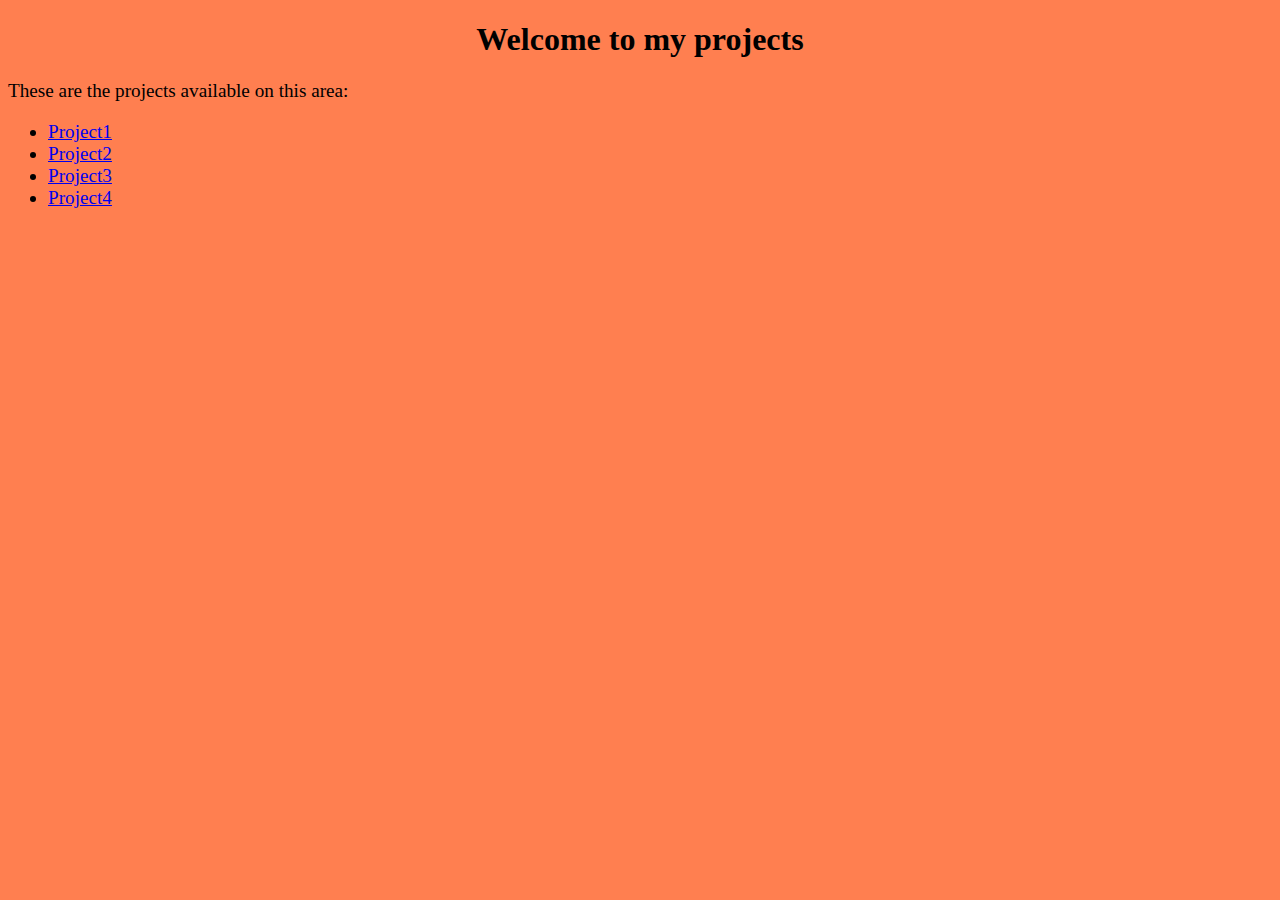
<file: index.html>
<!DOCTYPE html>
<html>
    <head>
        <title>My Projects</title>
         <link rel="stylesheet" href="indexcss.css" "text/css">
    </head>
    <body>
        <h1>Welcome to my projects</h1>
        <p>
            These are the projects available on this area:
        </p>
        <ul>
            <li><a href="project1.html">Project1</a></li>
            <li><a href="project2.html">Project2</a></li>
            <li><a href="project3.html">Project3</a></li>
            <li><a href="project4.html">Project4</a></li>            
        </ul>
    </body>
</html>
</file>
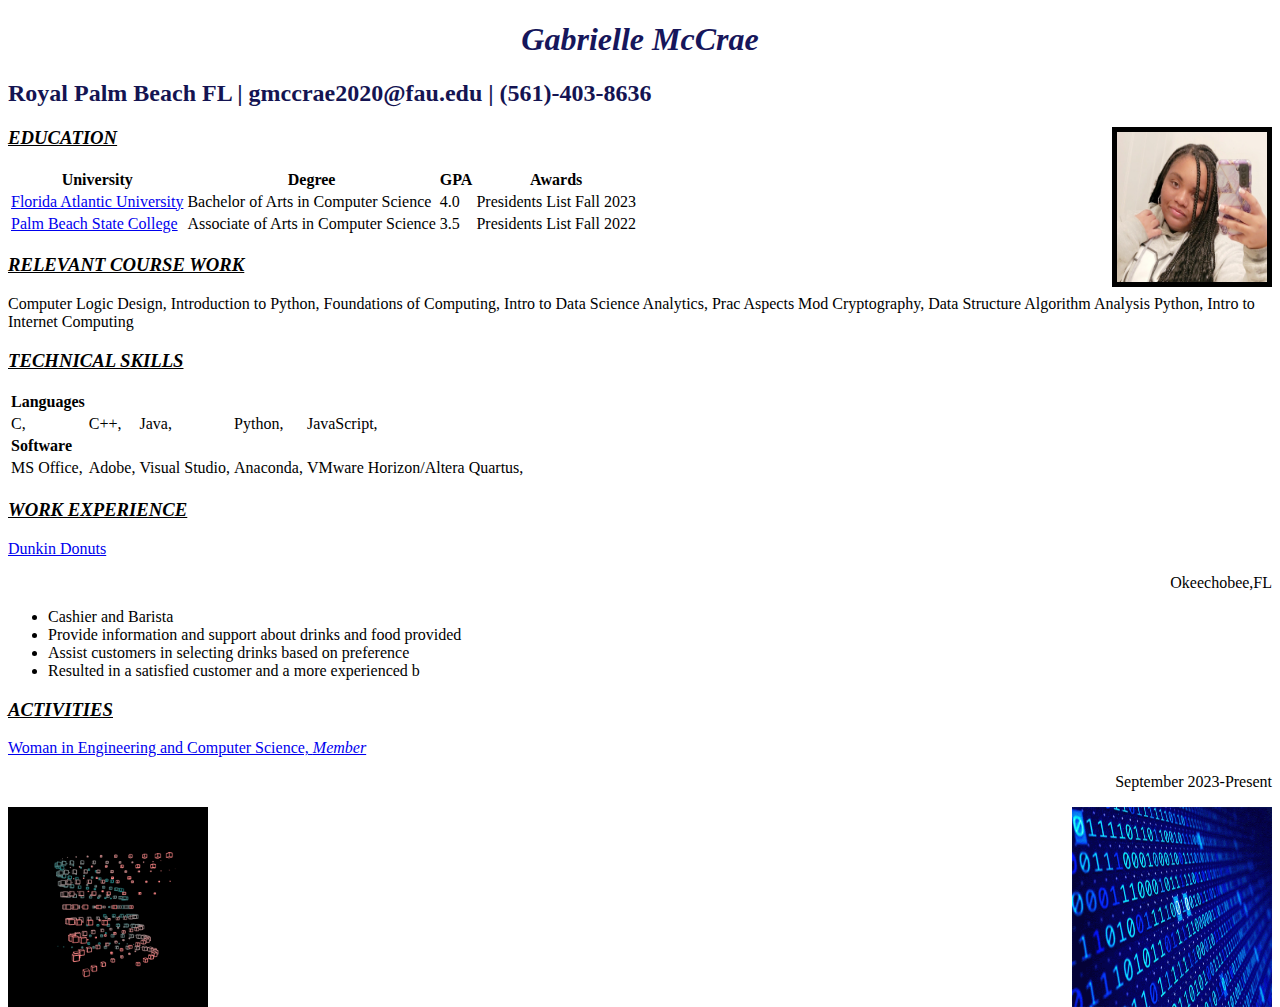
<file: project1.html>
<!DOCTYPE html>
<html lan="en">
<meta chastset="UTF-8">
<html>
    <head>
        <title>Gabrielle's Online Resume</title>
        <link rel="stylesheet" href="project1css.css" "text/css">
    </head>
    <body>
        <h1><strong><cite><span style="color: rgb(22, 22, 91)">Gabrielle McCrae</span></cite></strong></h1>
        <h2><span style="color:rgb(20, 20, 82)">Royal Palm Beach FL | gmccrae2020@fau.edu | (561)-403-8636</span></h2> 
        <div class="image">
            <img align="right"src="images/1000010493.jpeg" alt="Selfie" width="150"height="150" border=5px solid #555>
        </div>
        <h3>EDUCATION</h3>
        <table>
            <tr>
                <th style="text-align:center">University</th>
                <th style="text-align:center">Degree</th>
                <th style="text-align:center">GPA</th>
                <th style="text-align:center">Awards</th>
            </tr>
            <tr>
                <td><a href="https://www.fau.edu/" target="_blank">Florida Atlantic University</a></td>
                <td>Bachelor of Arts in Computer Science</td>
                <td>4.0</td>
                <td>Presidents List Fall 2023</td>
            </tr>
            <tr>
                <td><a href="https://www.palmbeachstate.edu/" target="_blank">Palm Beach State College</a></td>
                <td>Associate of Arts in Computer Science</td>
                <td>3.5</td>
                <td>Presidents List Fall 2022</td>
        </table>
        <h3>RELEVANT COURSE WORK</h3>
        <p>Computer Logic Design, Introduction to Python, Foundations of Computing, Intro to Data Science Analytics, Prac Aspects
            Mod Cryptography, Data Structure Algorithm Analysis Python, Intro to Internet Computing 
        </p>
        <h3>TECHNICAL SKILLS</h3>
        <table>
            <tr>
                <th style="text-align:center">Languages</th>
            </tr>
            <tr>
                <td>C,</td>
                <td>C++,</td>
                <td>Java,</td>
                <td>Python,</td>
                <td>JavaScript,</td>
            </tr>
            <tr>
                <th style="text-align:left">Software</th>
            </tr>
            <tr>
                <td>MS Office,</td>
                <td>Adobe,</td>
                <td>Visual Studio,</td>
                <td>Anaconda,</td>
                <td>VMware Horizon/Altera Quartus,</td>
        </table>
        <h3>WORK EXPERIENCE</h3>
        <p><a href="https://www.dunkindonuts.com/en">Dunkin Donuts</a></p>
        <p style="text-align:right">Okeechobee,FL</p>
        <ul>
            <li>Cashier and Barista</li>
            <li>Provide information and support about drinks and food provided</li>
            <li>Assist customers in selecting drinks based on preference</li>
            <li>Resulted in a satisfied customer and a more experienced b<arista</li>
        </ul>
        <h3>ACTIVITIES</h3>
        <p><a href="https://www.fau.edu/engineering/dessa/wiecs/">Woman in Engineering and Computer Science, <cite>Member</cite></a></p>
        <p style="text-align: right">September 2023-Present</p>
        <footer>
            <div class="mydiv">
                <img align="left"src="images/Daily%20Art%20-%20Geometric%20Animations%20_%20171119.gif"alt="Animation" width="200px" height="200px">
                <img align="right"src="images/Coding%20GIF%20-%20Coding%20-%20Discover%20&%20Share%20GIFs.gif"alt="code" width="200px" height="200px">
            </div>
        </footer>
    </body>
</html>
</file>
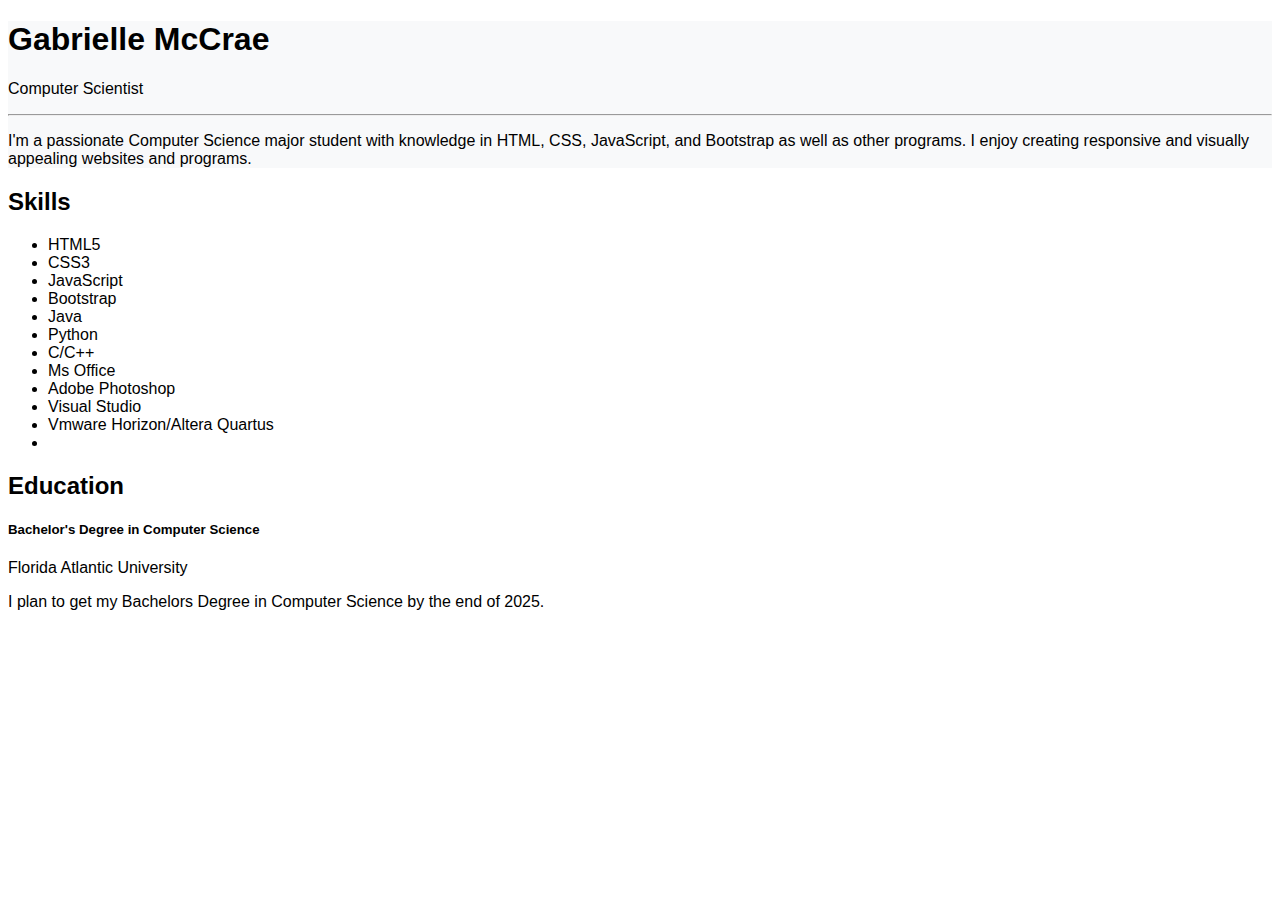
<file: project2.html>
<!DOCTYPE html>
<html lang="en">
<head>
  <meta charset="UTF-8">
  <meta name="viewport" content="width=device-width, initial-scale=1.0">
  <title>Gabrielle McCrae's Resume</title>
  <link rel="stylesheet" href="project2css.css">
  <!-- Bootstrap CSS -->
  <link rel="stylesheet" href="https://cdn.jsdelivr.net/npm/bootstrap@5.3.2/dist/css/bootstrap.min.css" integrity="sha384-T3c6CoIi6uLrA9TneNEoa7RxnatzjcDSCmG1MXxSR1GAsXEV/Dwwykc2MPK8M2HN" crossorigin="anonymous">  
  
</head>
<body>
  <div class="container">
    <div class="big mt-3">
      <h1 class="display-4">Gabrielle McCrae</h1>
      <p class="lead">Computer Scientist</p>
      <hr class="my-4">
      <p>I'm a passionate Computer Science major student with knowledge in HTML, CSS, JavaScript, and Bootstrap as well as other programs. I enjoy creating responsive and visually appealing websites and programs.</p>
    </div>
    
    <h2>Skills</h2>
    <ul class="list-group">
      <li class="list-group-item">HTML5</li>
      <li class="list-group-item">CSS3</li>
      <li class="list-group-item">JavaScript</li>
      <li class="list-group-item">Bootstrap</li>
      <li class="list-group-item">Java</li>
      <li class="list-group-item">Python</li>
      <li class="list-group-item">C/C++</li>
      <li class="list-group-item">Ms Office</li>
      <li class="list-group-item">Adobe Photoshop</li>
      <li class="list-group-item">Visual Studio</li>
      <li class="list-group-item">Vmware Horizon/Altera Quartus</li>
      <li class="list-group-item"></li>

    </ul>
    
    
    <h2>Education</h2>
    <div class="card">
      <div class="card-body">
        <h5 class="card-title">Bachelor's Degree in Computer Science</h5>
        <p class="card-text">Florida Atlantic University</p>
        <p class="card-text">I plan to get my Bachelors Degree in Computer Science by the end of 2025.</p>
      </div>
    </div>
  </div>
  
</body>
</html>
</file>
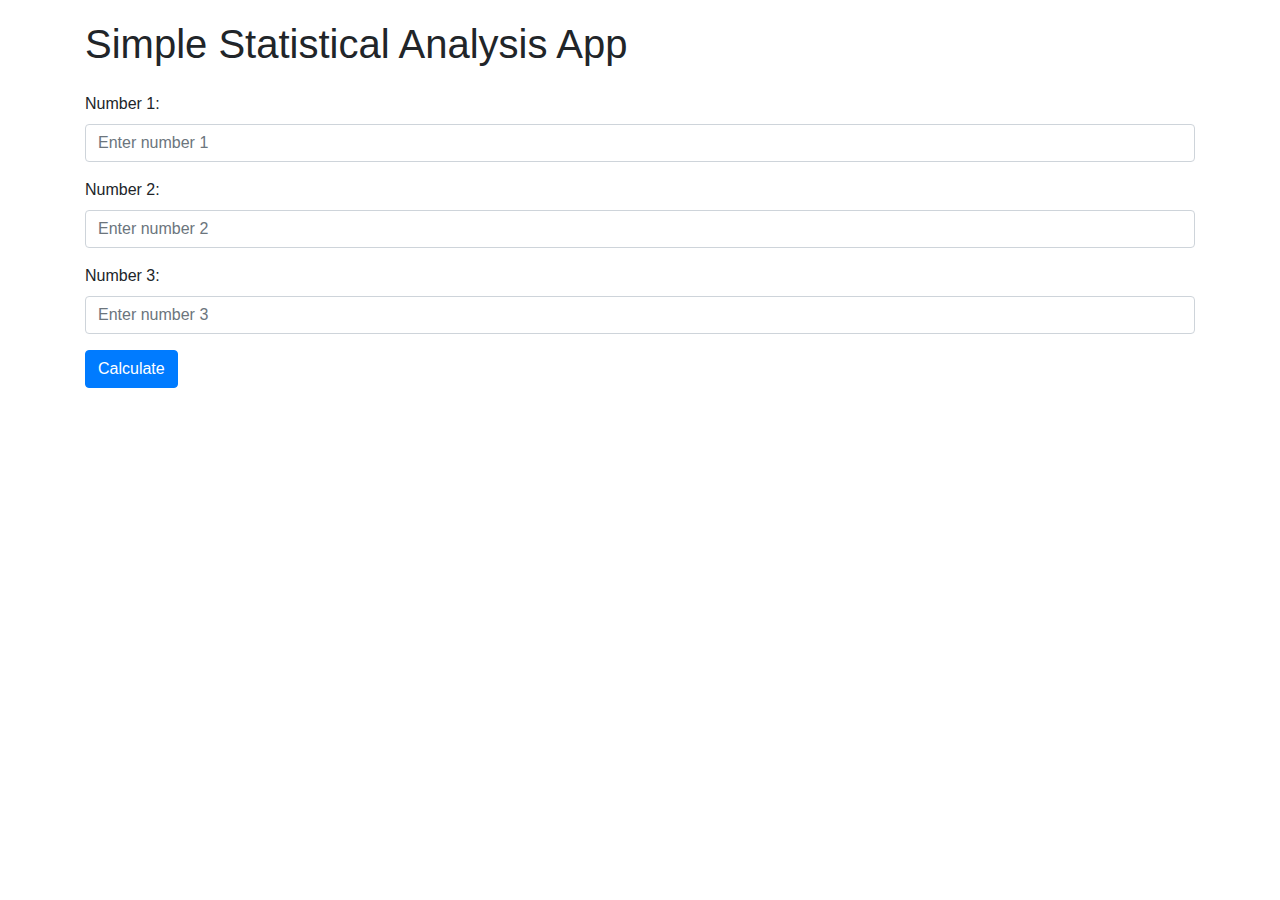
<file: project3.html>
<!DOCTYPE html>
<html lang="en">
<head>
  <meta charset="UTF-8">
  <meta name="viewport" content="width=device-width, initial-scale=1.0">
  <title>Simple Statistical Analysis App</title>
  <!-- Bootstrap CSS -->
  <link rel="stylesheet" href="https://stackpath.bootstrapcdn.com/bootstrap/4.5.2/css/bootstrap.min.css">
  <!-- Custom CSS -->
    <link rel="stylesheet" href="project3css.css">
</head>
<body class="body">
  <div class="container">
    <h1 class="mb-4">Simple Statistical Analysis App</h1>
    <div class="form-group">
      <label for="num1">Number 1:</label>
      <input type="text" class="form-control" id="num1" placeholder="Enter number 1">
    </div>
    <div class="form-group">
      <label for="num2">Number 2:</label>
      <input type="text" class="form-control" id="num2" placeholder="Enter number 2">
    </div>
    <div class="form-group">
      <label for="num3">Number 3:</label>
      <input type="text" class="form-control" id="num3" placeholder="Enter number 3">
    </div>
    <button class="btn btn-primary" onclick="calculateStats()">Calculate</button>
    <div id="results" class="mt-4"></div>
  </div>

  <!-- Bootstrap JS and dependencies -->
    <script src="project3js.js"></script>
  <script src="https://code.jquery.com/jquery-3.5.1.slim.min.js"></script>
  <script src="https://cdn.jsdelivr.net/npm/@popperjs/core@2.5.4/dist/umd/popper.min.js"></script>
  <script src="https://stackpath.bootstrapcdn.com/bootstrap/4.5.2/js/bootstrap.min.js"></script>
  <script>
    function calculateStats() {
      // Get input values
      var num1 = parseFloat(document.getElementById('num1').value);
      var num2 = parseFloat(document.getElementById('num2').value);
      var num3 = parseFloat(document.getElementById('num3').value);

      // Calculate statistics
      var max = Math.max(num1, num2, num3);
      var min = Math.min(num1, num2, num3);
      var mean = (num1 + num2 + num3) / 3;
      var median = medianOfThree(num1, num2, num3);
      var range = max - min;

      // Display results
      document.getElementById('results').innerHTML = `
        <p>Max: ${max}</p>
        <p>Min: ${min}</p>
        <p>Mean: ${mean.toFixed(1)}</p>
        <p>Median: ${median}</p>
        <p>Range: ${range}</p>
      `;
    }

    function medianOfThree(a, b, c) {
      return [a, b, c].sort((x, y) => x - y)[1];
    }
  </script>
</body>
</html>
</file>
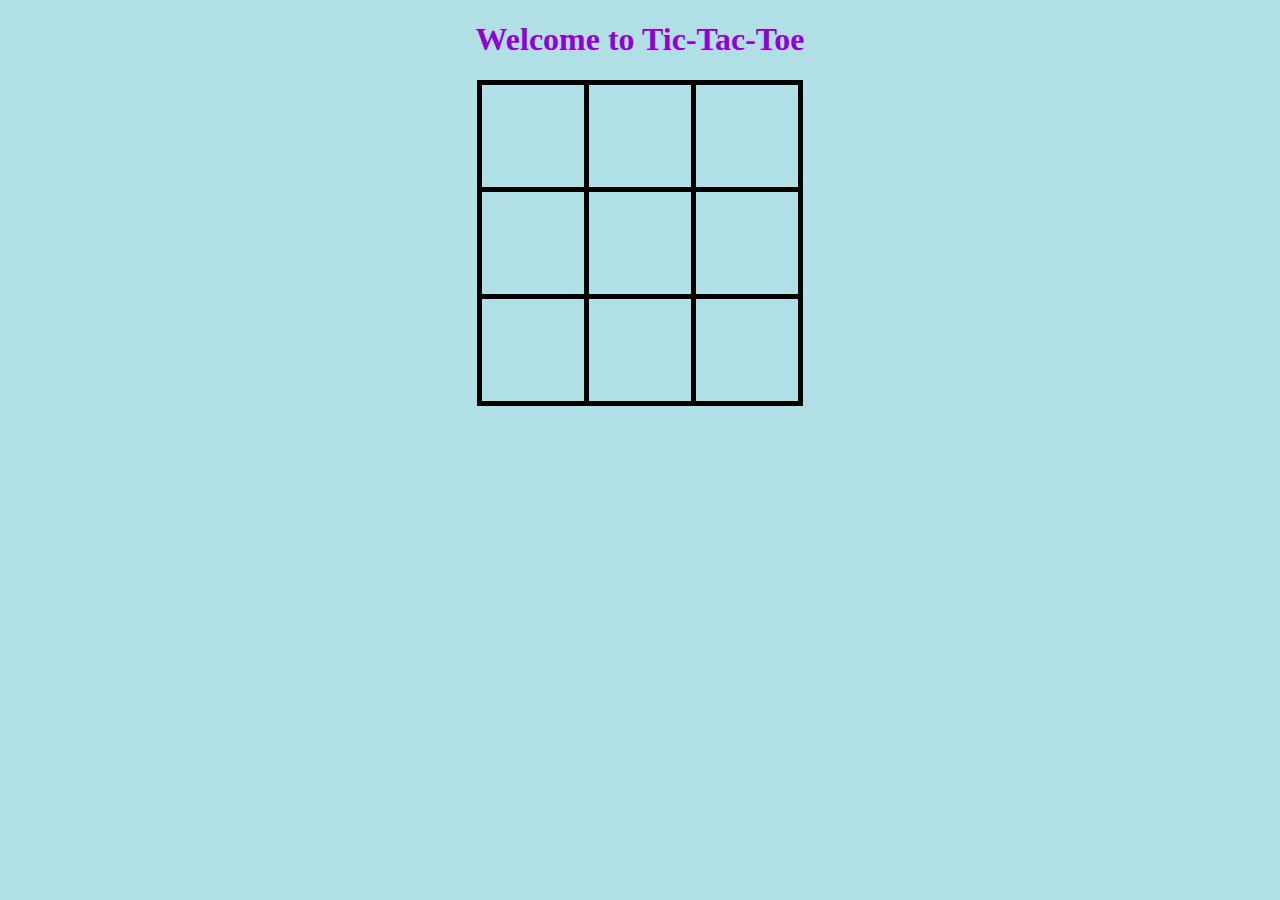
<file: project4.html>
<!DOCTYPE html>
<html lang="en">
<head>
    <meta charset="UTF-8">
    <meta name="viewport" content="width=device-width, initial-scale=1.0">
    <title>Gabrielle's Tic-Tac-Toe</title>
    <link rel="stylesheet" href="project4css.css">
</head>
<body>
    <h1>Welcome to Tic-Tac-Toe</h1>
    <div id="tictactoe"></div>
    <div id="confetti-container"></div>
    <script src="https://code.jquery.com/jquery-3.6.0.min.js"></script>
    <script src="project4js.js"></script>
</body>
</html>
</file>
<file: indexcss.css>
body{
    background-color: coral
}

h1{
    text-align: center
}

li{
    font-size: larger
}

p{
    font-size: larger
}
</file>
<file: project1css.css>
h1{
    text-align: center
}

h3{
    text-decoration: underline;
    font-style: italic;
}
</file>
<file: project2css.css>
body {
    font-family: Arial, sans-serif;
}
.big {
      background-color: #f8f9fa;
}
</file>
<file: project3css.css>
body {
  padding: 20px;
}
</file>
<file: project4css.css>
table {
  border-collapse: collapse;
  margin: 20px auto;
}

td {
  border: 5px solid black;
  width: 100px;
  height: 100px;
  text-align: center;
  vertical-align: middle;
  font-size: 50px;
  cursor: pointer;
}

td:hover {
  background-color: #f0f0f0;
}

.confetti {
  width: 10px;
  height: 7px;
  background-color: #e6e6e6;
  position: fixed;
  top: 0;
  animation: fall 2s linear infinite;
}

@keyframes fall {
  0% {
      transform: translateY(0);
  }
  100% {
      transform: translateY(100vh);
  }
}

h1{
    text-align: center;
    color: darkviolet;
}
body{
    background-color: powderblue;
}
</file>
